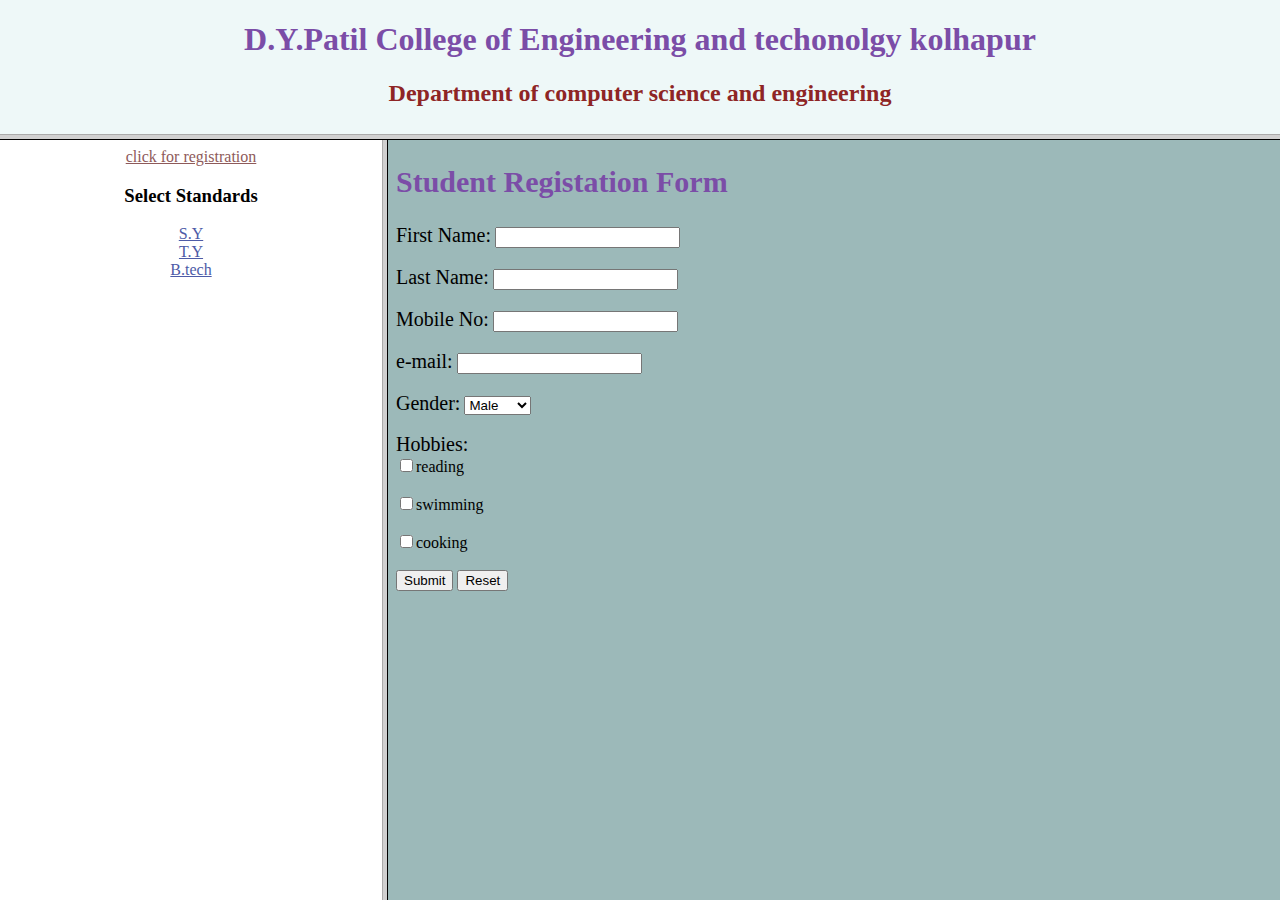
<file: index.html>
<!DOCTYPE html>
<html lang="en">
<head>
    
    <meta charset="UTF-8">
    <meta name="viewport" content="width=device-width, initial-scale=1.0">
    <title>registration form</title>
</head>

   <frameset rows="15%,85%">
    <frame src="top.html" name="header">
        
    <frameset cols="30%,70%">
        <frame name="navF" src="navigation.html">
        <frame name="mainF" src="registration.html"></frame>    
        </frame>
    </frameset>    
    </frame>
   </frameset>

</html>
</file>
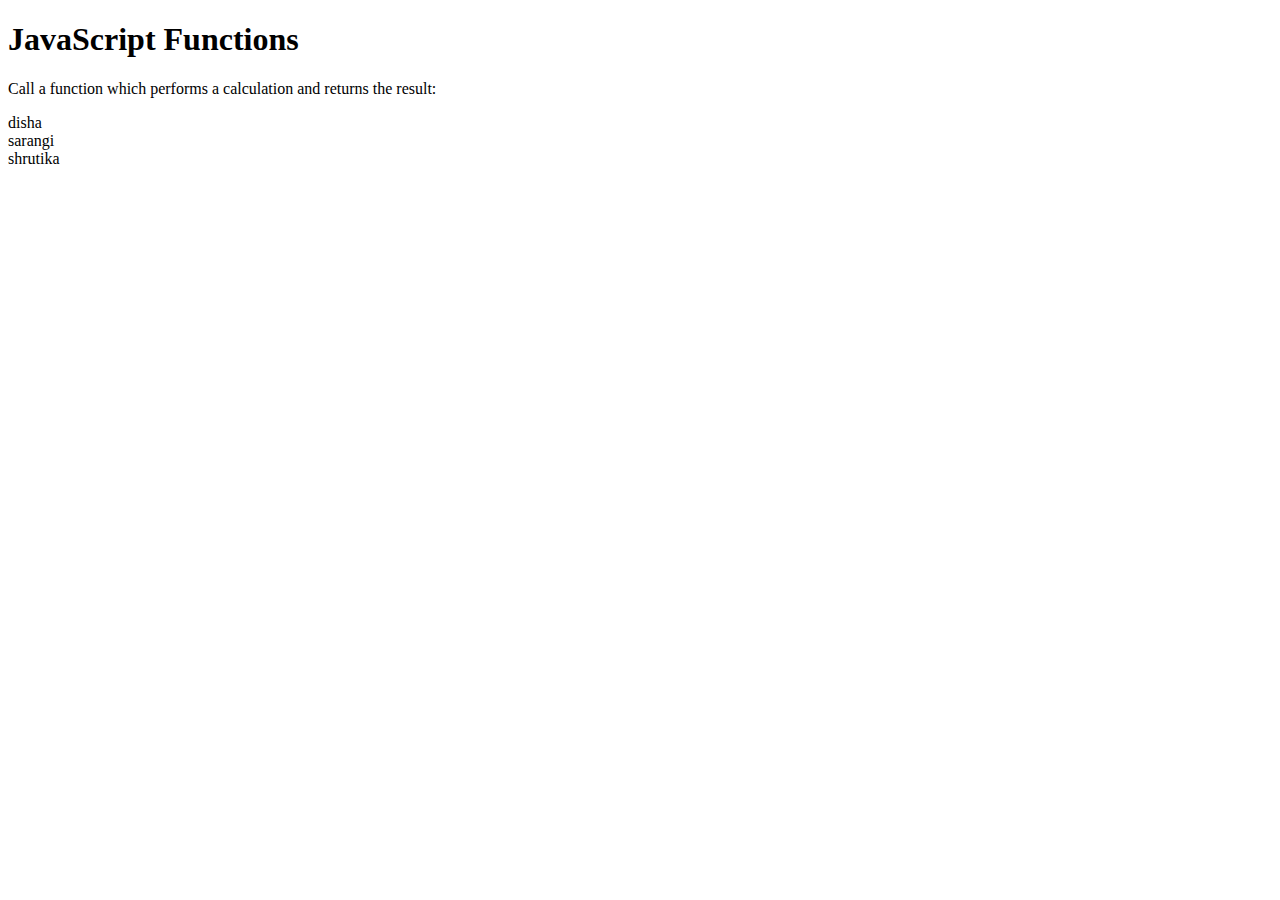
<file: array.html>
<!DOCTYPE html>
<html>
<body>

<h1>JavaScript Functions</h1>

<p>Call a function which performs a calculation and returns the result:</p>

<p id="demo"></p>

<script>
var emp=["disha","sarangi","shrutika"];
for(i=0;i<emp.length;i++)
{
  document.write(emp[i]+"<br/>");
}
</script>

</body>
</html>
</file>
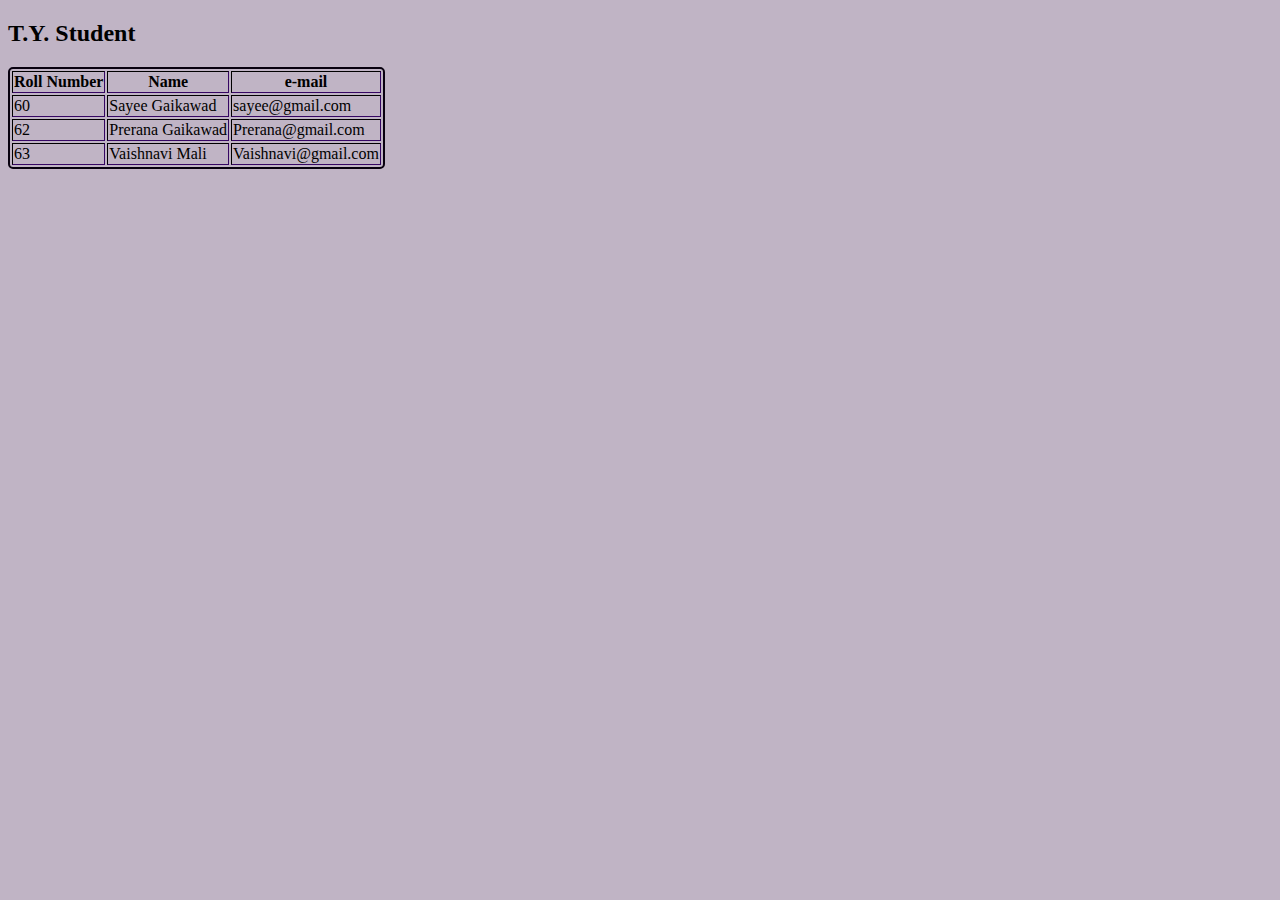
<file: btech - Copy.html>
<!DOCTYPE html>
<html lang="en">
<head>
    <meta charset="UTF-8">
    <meta name="viewport" content="width=device-width, initial-scale=1.0">
    <title>B.Tech.Student</title>
    <style>
        body{background-color: rgb(192, 180, 197);}

        
        table{
            border-style:solid;
            border-color:rgb(8, 1, 15);
            border-radius:5px;
        } 

    </style>
</head>
<body>
    <h2>T.Y. Student</h2>
    <table border="2px" style="width:70;">
        <tr style="color:black;">
            <th>Roll Number</th>
            <th>Name</th>
            <th>e-mail</th>
        </tr>
        <tr>
            <td>60</td>
            <td>Sayee Gaikawad</td>
            <td>sayee@gmail.com</td>
        </tr>

        <tr>
            <td>62</td>
            <td>Prerana Gaikawad</td>
            <td>Prerana@gmail.com</td>
        </tr>

        <tr>
            <td>63</td>
            <td>Vaishnavi Mali</td>
            <td>Vaishnavi@gmail.com</td>
        </tr>
    </table>
</body>
</html>
</file>
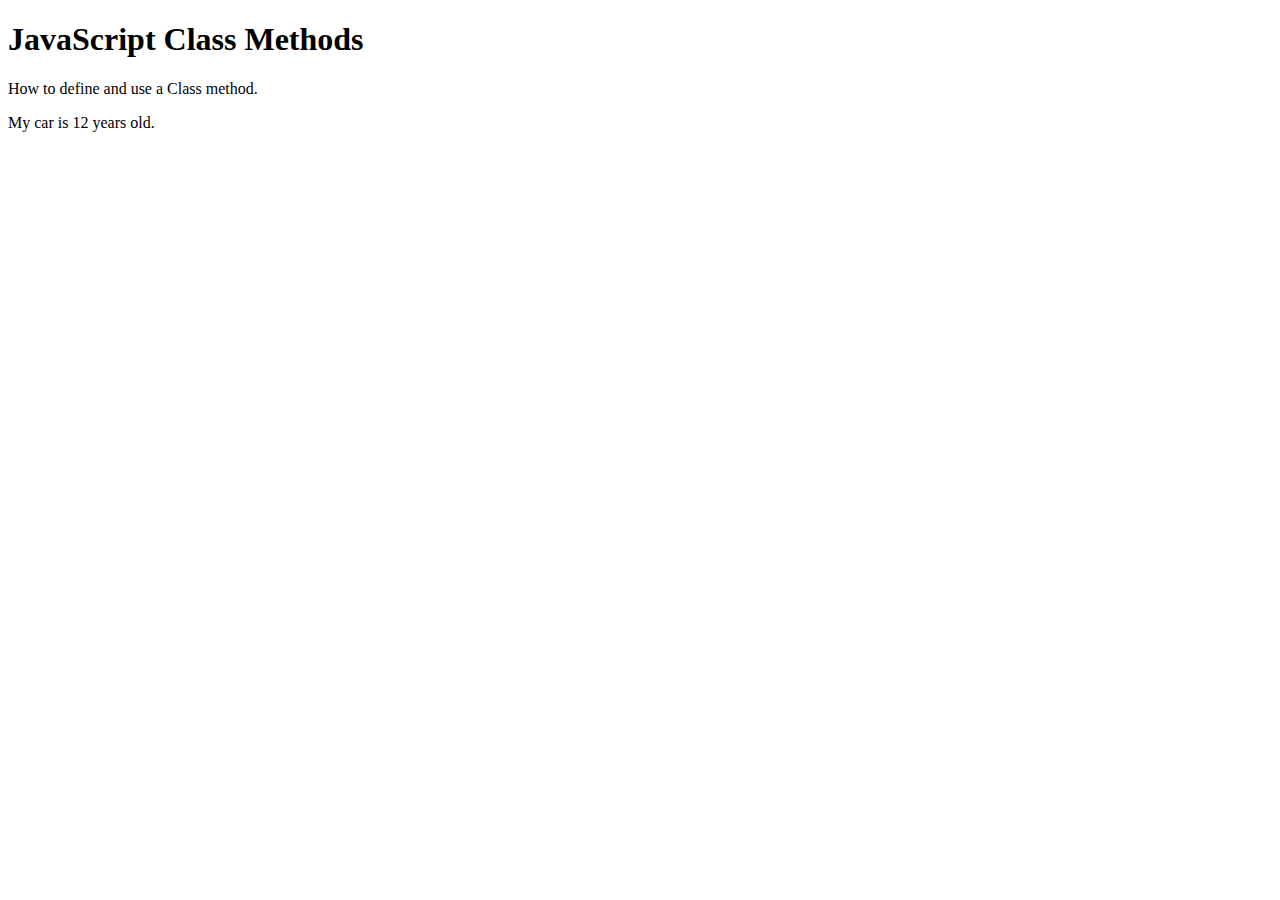
<file: class.html>
<!DOCTYPE html>
<html>
<body>
<h1>JavaScript Class Methods</h1>
<p>How to define and use a Class method.</p>

<p id="demo"></p>

<script>
class Car {
  constructor(name, year) {
    this.name = name;
    this.year = year;

  }
  age() {
    const date = new Date();
    return date.getFullYear() - this.year;
  }
}

const myCar = new Car("Ford", 2014);
document.getElementById("demo").innerHTML =
"My car is " + myCar.age() + " years old.";
</script>

</body>
</html>
</file>
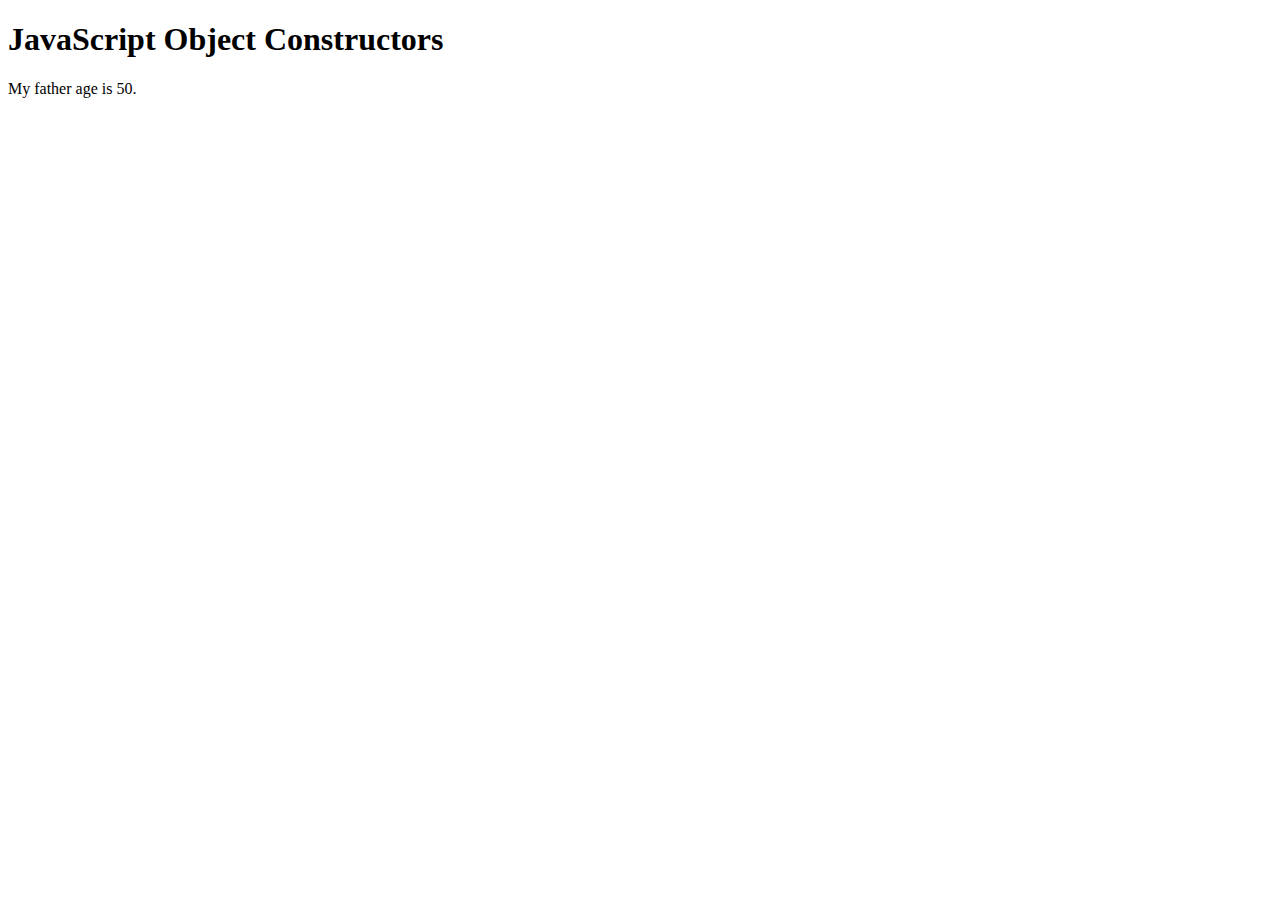
<file: constructor.html>
<!DOCTYPE html>
<html>
<body>
<h1>JavaScript Object Constructors</h1>

<p id="demo"></p>

<script>

function Person(first, last, age, eye) {
  this.firstName = first;
  this.lastName = last;
  this.age = age;
  this.eyeColor = eye;
}

const myFather = new Person("John", "Doe", 50, "blue");

document.getElementById("demo").innerHTML =
"My father age  is " + myFather.age + "."; 
</script>

</body>
</html>
</file>
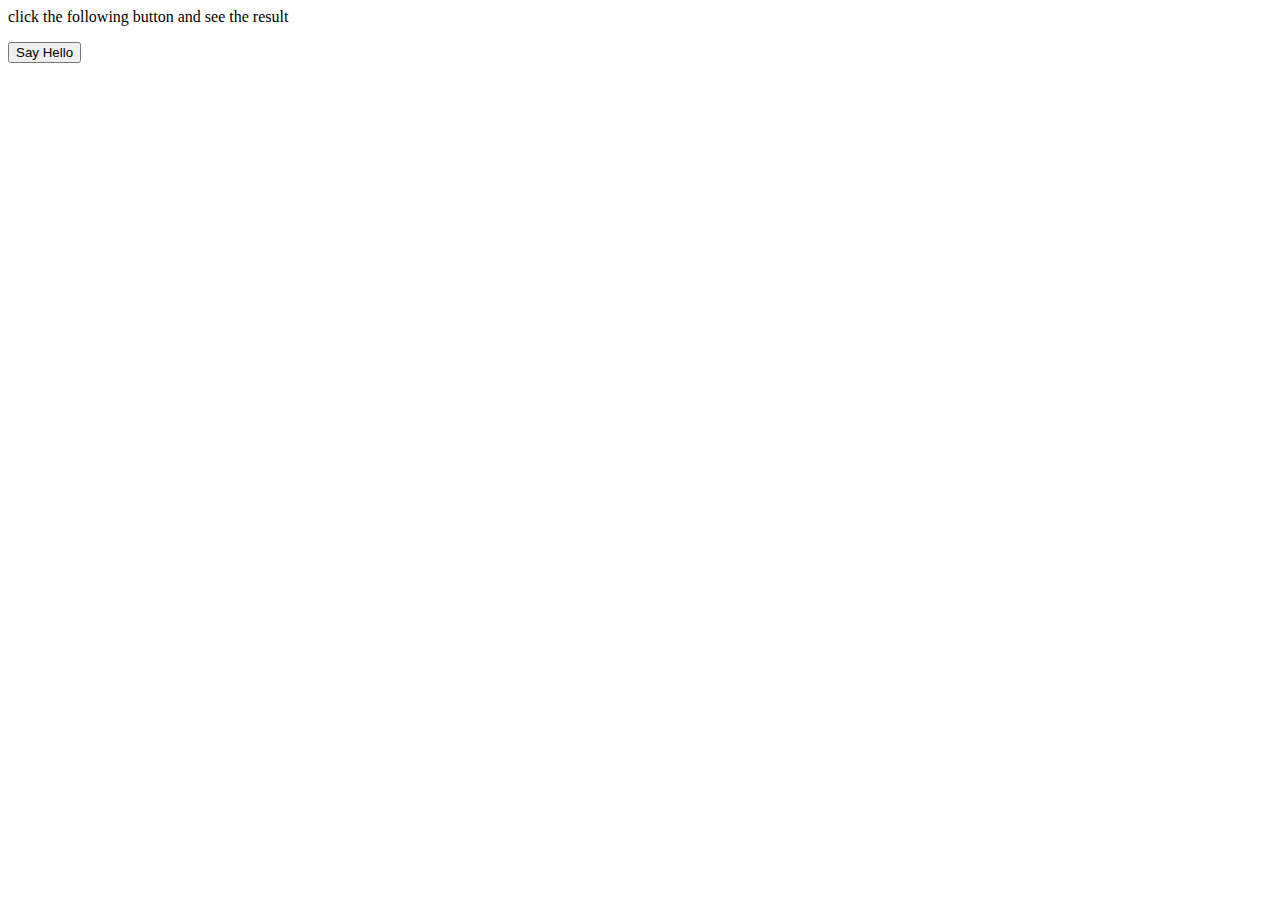
<file: event.html>
<html>
<body>
  
    <head><body><p> click the following button and see the result</p>
    <form><input type="button" onclick="sayHello()" value="Say Hello" />
    </form></body></head>
</body>
</html>
</file>
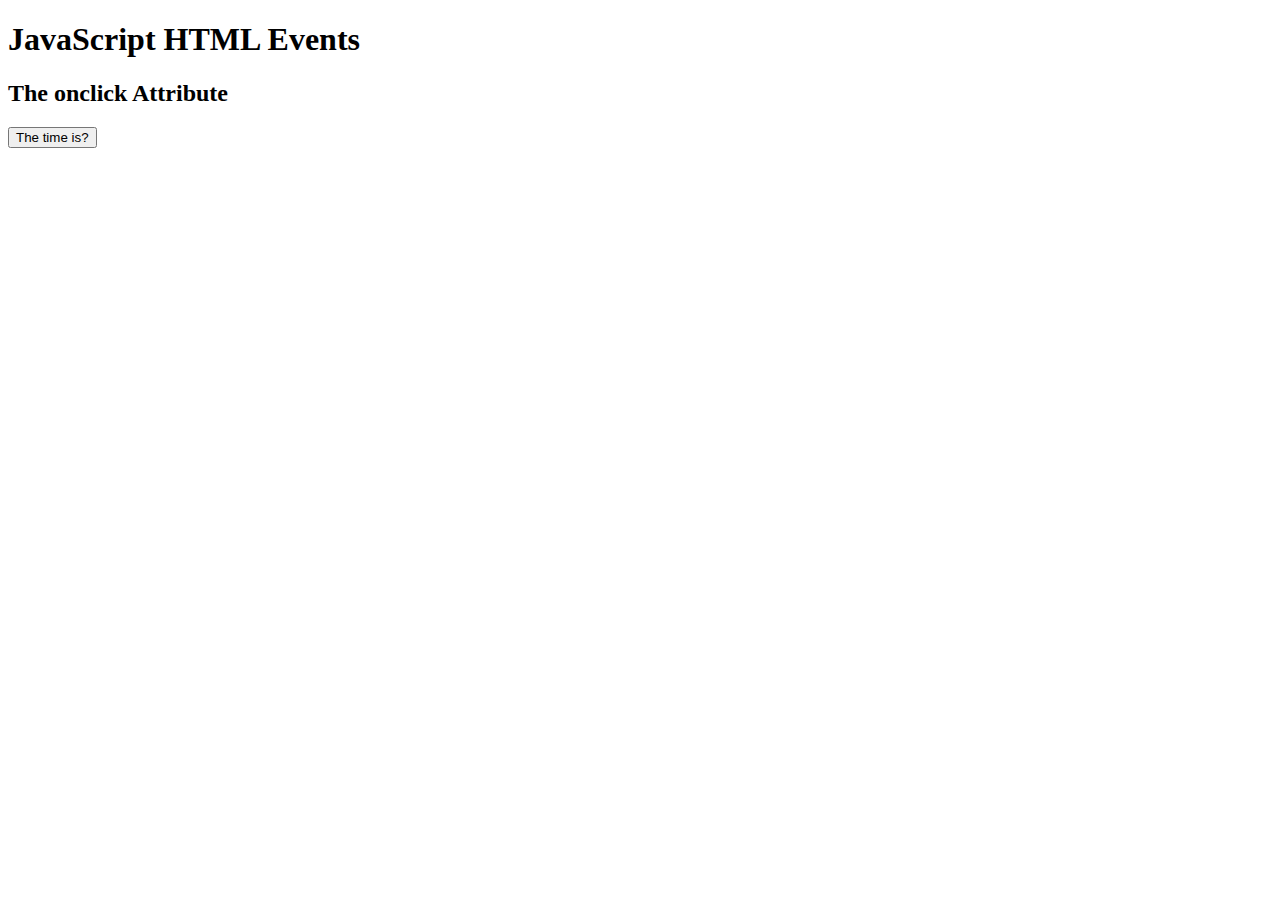
<file: event1.html>
<!DOCTYPE html>
<html>
<body>
<h1>JavaScript HTML Events</h1>
<h2>The onclick Attribute</h2>

<button onclick="document.getElementById('demo').innerHTML=Date()">The time is?</button>

<p id="demo"></p>

</body>
</html>
</file>
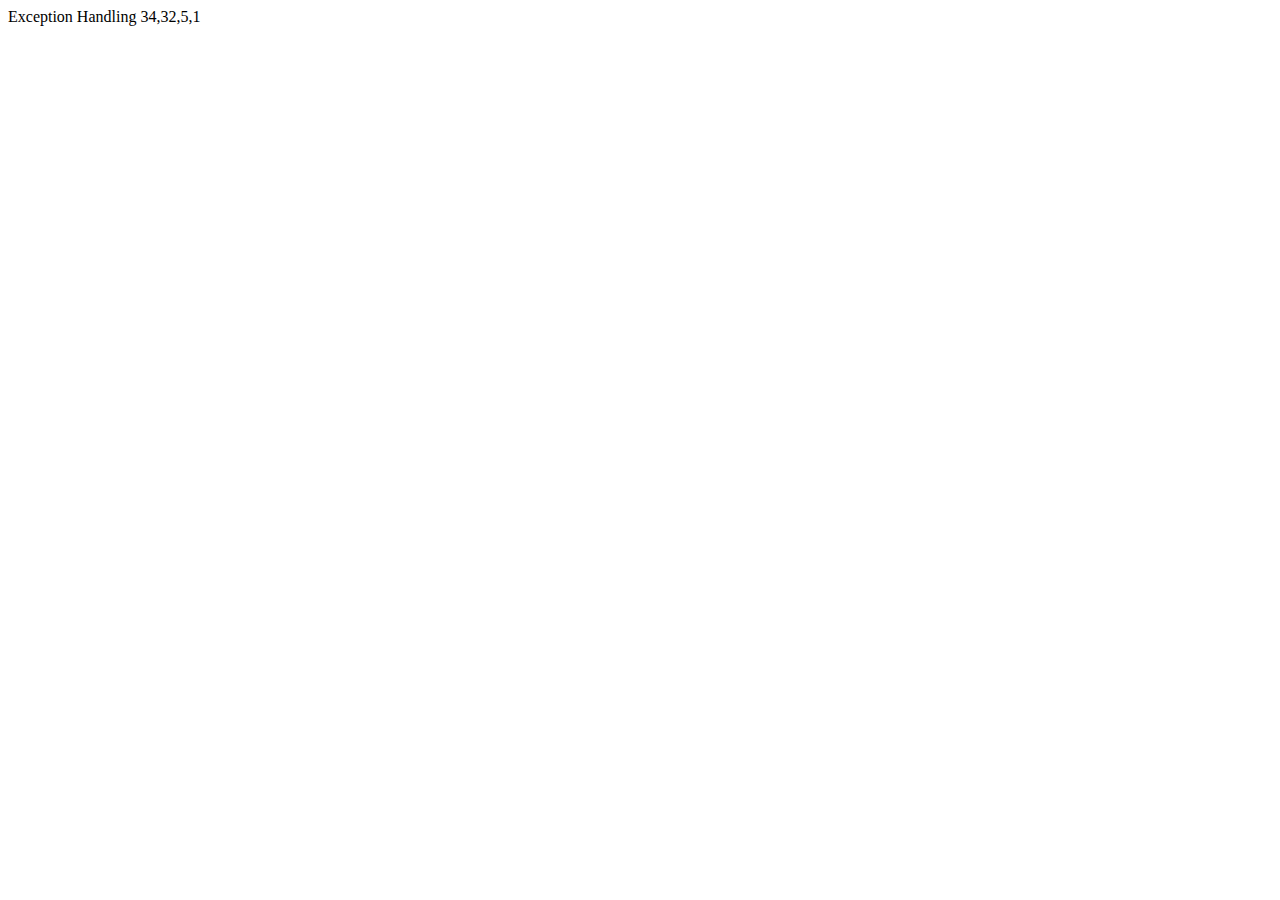
<file: exception.html>
<html>
<head> Exception Handling</head>
<body>
<script>
    try{
        var a=["34","32","5","1"];
        document.write(a);
        document.write(b);
    }
    catch(e){
        alert("there is error which shows "+e.message);
    }
</script>    
</body>
</html>
</file>
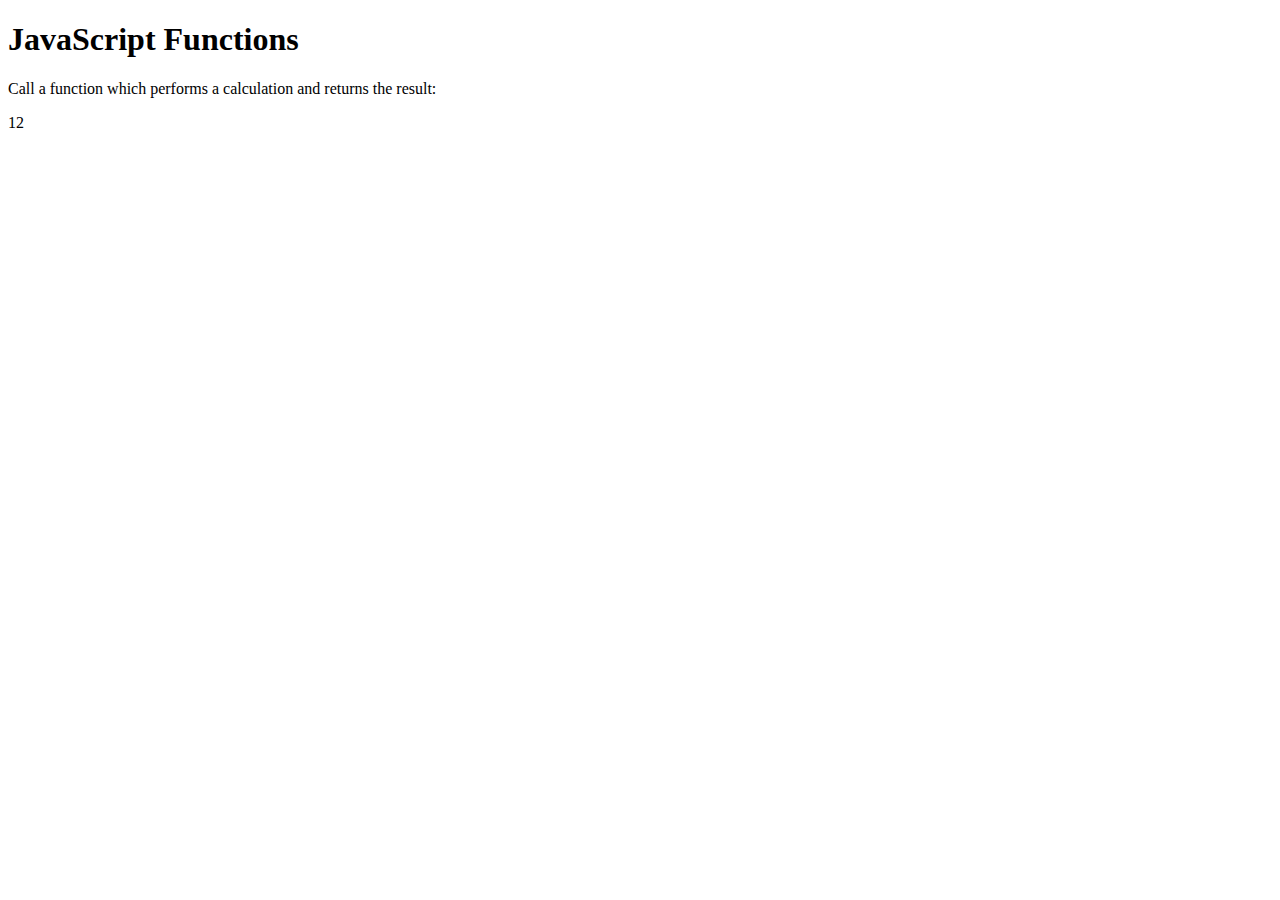
<file: function.html>
<!DOCTYPE html>
<html>
<body>

<h1>JavaScript Functions</h1>

<p>Call a function which performs a calculation and returns the result:</p>

<p id="demo"></p>

<script>
let x = myFunction(4, 3);
document.getElementById("demo").innerHTML = x;

function myFunction(a, b) {
  return a * b;
}
</script>

</body>
</html>
</file>
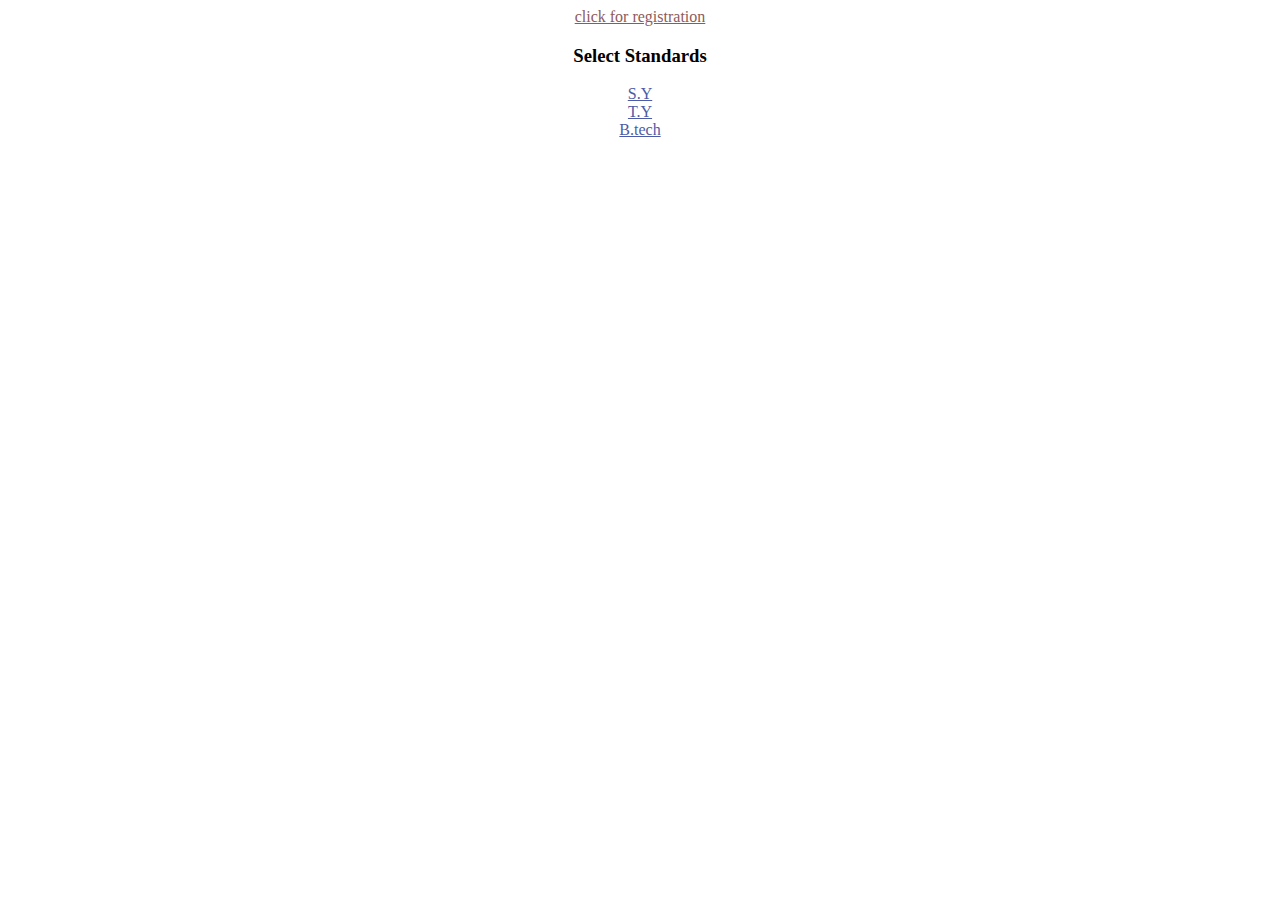
<file: navigation.html>
<!DOCTYPE html>
<html lang="en">
<head>
    <meta charset="UTF-8">
    <meta name="viewport" content="width=device-width, initial-scale=1.0">
    <title>navigation</title>
</head>
<body>
    <center>
        <a href="registration.html" target="mainF"style="color: rgb(142, 90, 90);">click for registration</a>
        <br>
        <h3> Select Standards </h3>
        <a href="sy.html" target="mainF" style="color: rgb(77, 91, 167);">S.Y </a>
        <br>
        <a href="ty.html" target="mainF" style="color: rgb(77, 91, 167);">T.Y</a>
        <br>
        <a href="btech.html" target="mainF" style="color: rgb(77, 91, 167);">B.tech</a>
    </center>
</body>
</html>
</file>
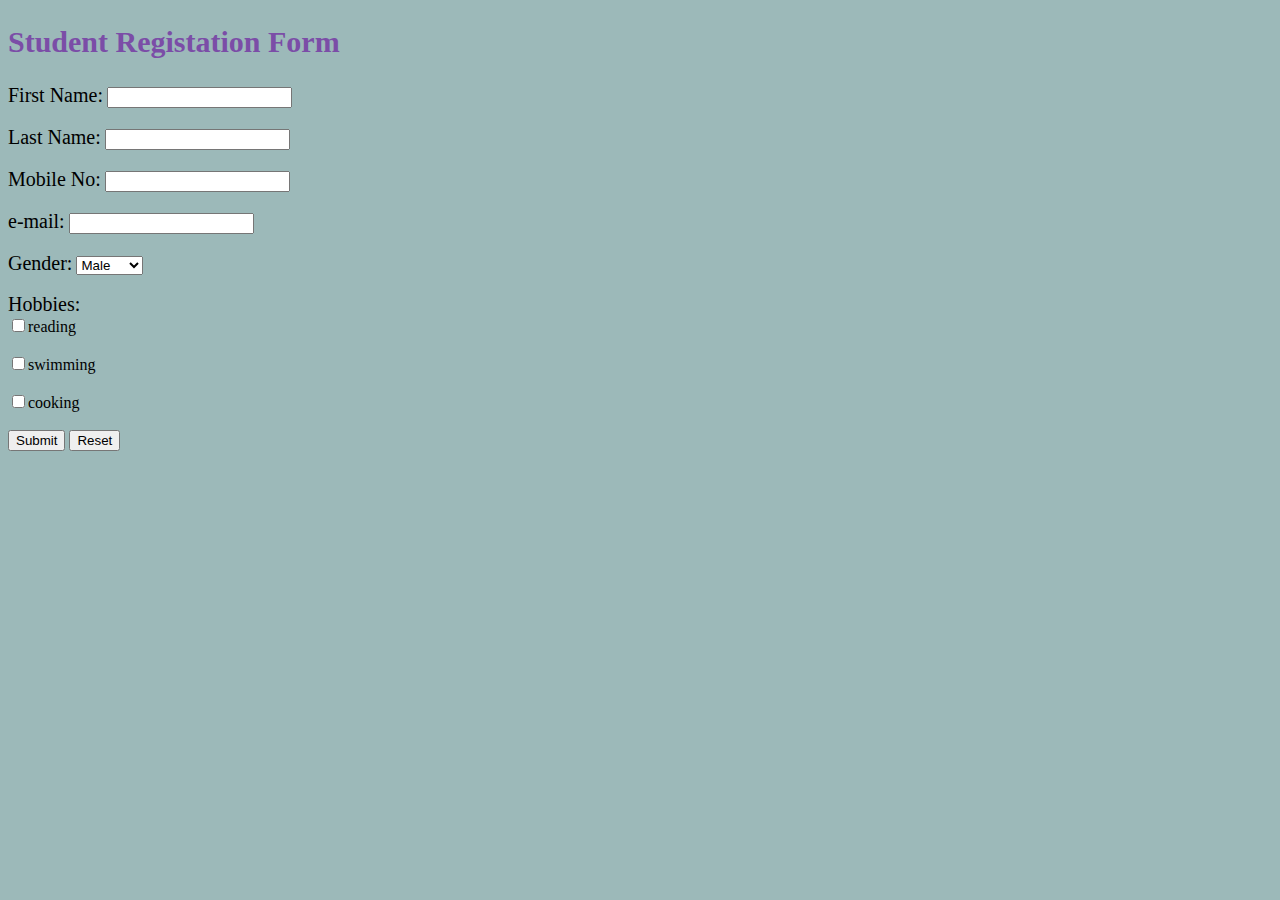
<file: registration.html>
<!DOCTYPE html>
<html lang="en">
<head>
    <meta charset="UTF-8">
    <meta name="viewport" content="width=device-width, initial-scale=1.0">
    <title>Document</title>
    <style>
        body{background-color: rgb(156, 185, 185);}

        h2{
            font-size:30px;
        }

        label{
            font-size:20px
        }
    </style>
</head>
<body>
    <h2 style="color:rgb(123,77,167);">Student Registation Form</h2>
    <form>
        <label>First Name:</label>
        <input type="text">
        <br>
        <br>
        <label>Last Name:</label>
        <input type="text">
        <br>
        <br>
        <label>Mobile No:</label>
        <input type="text">
        <br>
        <br>
        <label>e-mail:</label>
        <input type="text">
        <br>
        <br>
        <label>Gender:</label>
        <select>
            <option value="Male">Male</option>
            <option value="Female">Female</option>
        </select>
        <br>
        <br>
        <label>Hobbies:</label>
        <br>
        <input type="checkbox" name="reading">reading<br><br>
        <input type="checkbox" name="swimming">swimming<br><br>
        <input type="checkbox" name="cooking">cooking<br><br>
        <input type="Submit" value="Submit">
        <input type="Reset" value="Reset"

    </form>
</body>
</html>
</file>
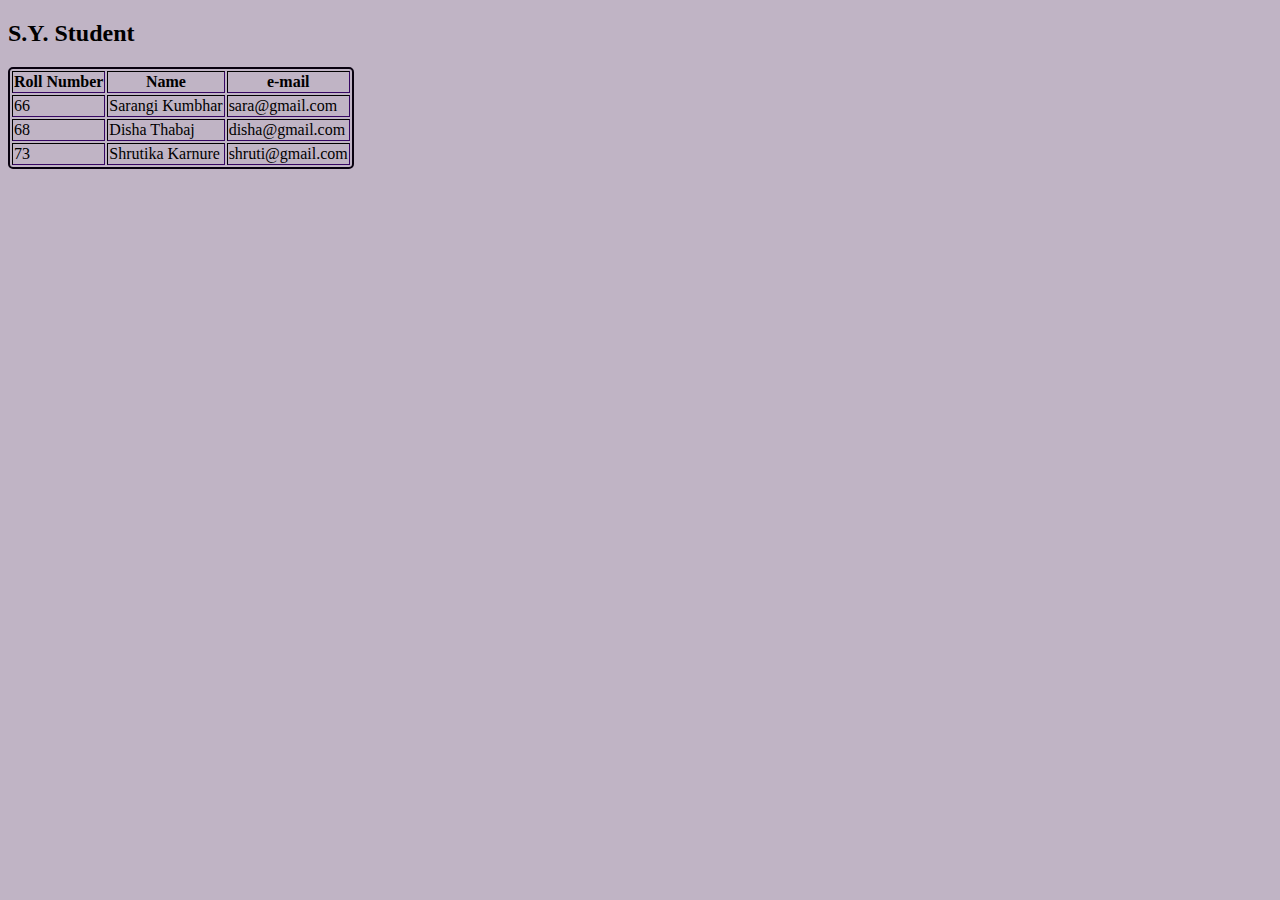
<file: sy.html>
<!DOCTYPE html>
<html lang="en">
<head>
    
    <meta charset="UTF-8">
    <meta name="viewport" content="width=device-width, initial-scale=1.0">
    <title>S.Y Student</title>
    <style>
        body{background-color: rgb(192, 180, 197);}

        table{
            border-style:solid;
            border-color:rgb(8, 1, 15);
            border-radius:5px;
        }
    </style>
    
</head>
<body>
    <h2>S.Y. Student</h2>
    <table border="2px" style="width:70;">
        <tr style="color:black;">
            <th>Roll Number</th>
            <th>Name</th>
            <th>e-mail</th>
        </tr>
        <tr>
            <td>66</td>
            <td>Sarangi Kumbhar</td>
            <td>sara@gmail.com</td>
        </tr>

        <tr>
            <td>68</td>
            <td>Disha Thabaj</td>
            <td>disha@gmail.com</td>
        </tr>

        <tr>
            <td>73</td>
            <td>Shrutika Karnure</td>
            <td>shruti@gmail.com</td>
        </tr>
    </table>
</body>
</html>
</file>
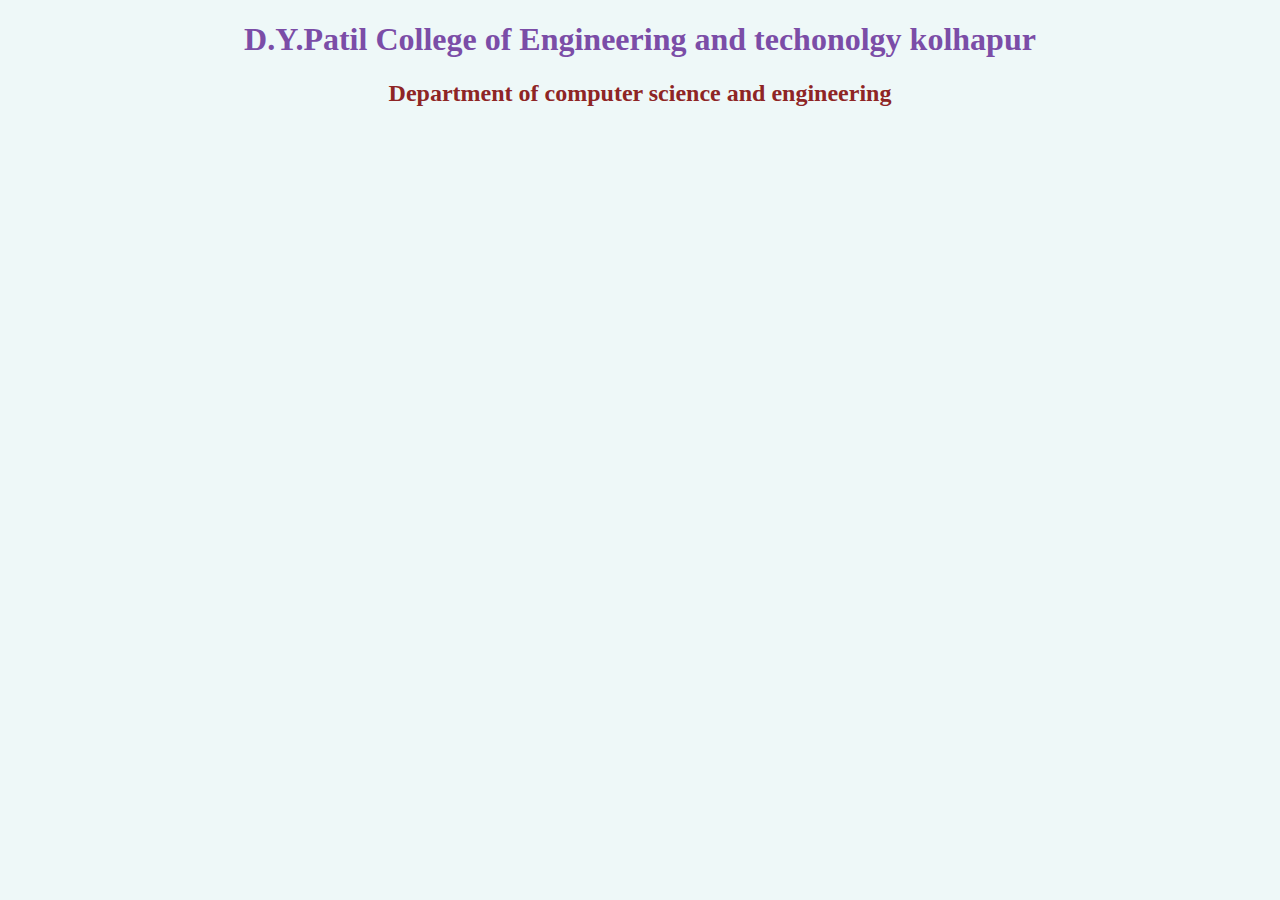
<file: top.html>
<!DOCTYPE html>
<html lang="en">
<head>
    <meta charset="UTF-8">
    <meta name="viewport" content="width=device-width, initial-scale=1.0">
    <title>top frame</title>
    <style>
        body{background-color: rgb(238, 248, 248);}
    </style>
</head>
<body>
    <center>
        <h1 style="color: rgb(123,77,167);">D.Y.Patil College of Engineering and techonolgy kolhapur</h1>
        <h2 style="color: rgb(142,37,37);">Department of computer science and engineering</h2>
    </center>
</body>
</html>
</file>
